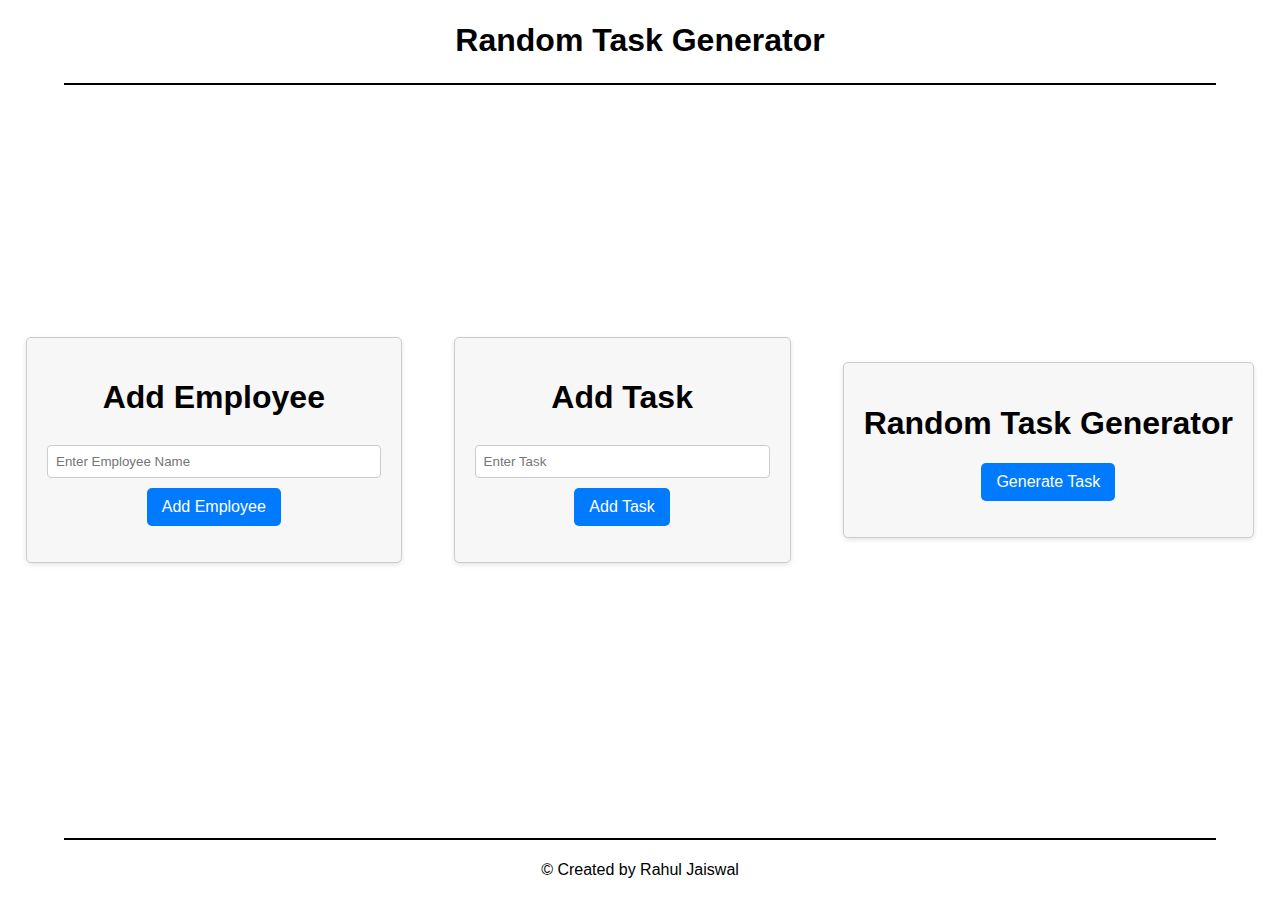
<file: index.html>
<!DOCTYPE html>
<html lang="en">
<head>
    <meta charset="UTF-8">
    <meta name="viewport" content="width=device-width, initial-scale=1.0">
    <link rel="stylesheet" href="HomePage.css">
    <title>Random Task Generator</title>
</head>
<body> 
    <header class="header">
        <h1>Random Task Generator</h1>
    </header>
    <div class="line"></div>

      <div class="container"> 
        <h1>Add Employee</h1>
        <input type="text" id="employeeInput" placeholder="Enter Employee Name">
        <button id="addEmployeeBtn">Add Employee</button>
        <ul id="employeeList"></ul>
    </div>
    
    <div class="container"> 
        <h1>Add Task</h1>
        <input type="text" id="taskInput" placeholder="Enter Task">
        <button id="addTaskBtn">Add Task</button>
        <ul id="taskList"></ul>
    </div>

    <div class="container">
        <h1>Random Task Generator</h1>
        <button id="generateTaskBtn">Generate Task</button>
        <ol id="randomTask"></ol>
    </div>
   
    <div class="line1"></div>
    <footer>
        <p>© Created by Rahul Jaiswal</p>
      </footer>
 
    <script src="HomePage.js"></script> 
</body>
</html>
</file>
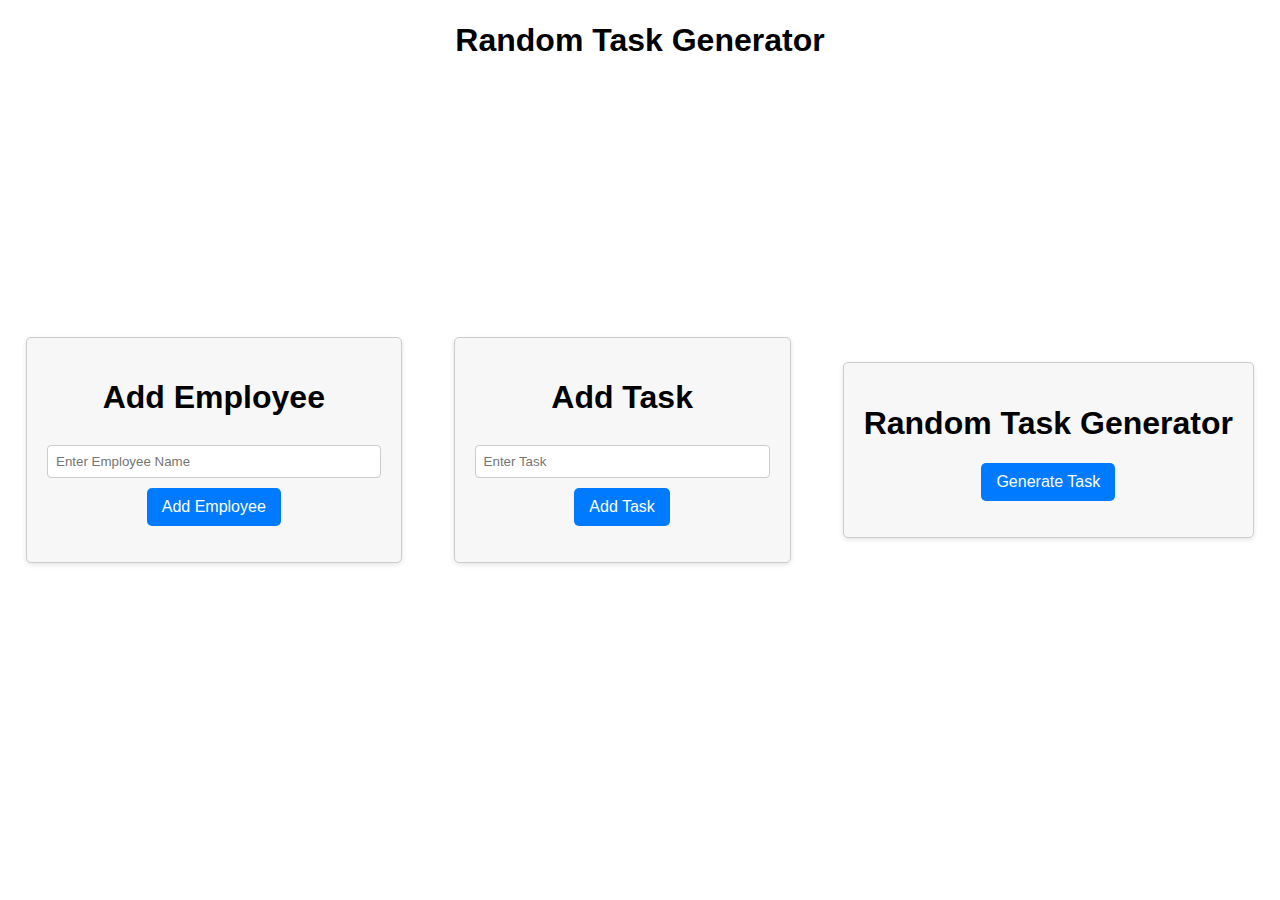
<file: HomePage.html>
<!DOCTYPE html>
<html lang="en">
<head>
    <meta charset="UTF-8">
    <meta name="viewport" content="width=device-width, initial-scale=1.0">
    <link rel="stylesheet" href="HomePage.css">
    <title>Random Task Generator</title>
</head>
<body> 
    <header class="header">
        <h1>Random Task Generator</h1>
    </header>
      <div class="container"> 
        <h1>Add Employee</h1>
        <input type="text" id="employeeInput" placeholder="Enter Employee Name">
        <button id="addEmployeeBtn">Add Employee</button>
        <ul id="employeeList"></ul>
    </div>
    <div class="container"> 
        <h1>Add Task</h1>
        <input type="text" id="taskInput" placeholder="Enter Task">
        <button id="addTaskBtn">Add Task</button>
        <ul id="taskList"></ul>
    </div>
    <div class="container">
        <h1>Random Task Generator</h1>
        <button id="generateTaskBtn">Generate Task</button>
        <ul id="randomTask"></ul>
    </div>
 
    <script src="HomePage.js"></script> 
</body>
</html>
</file>
<file: HomePage.css>
body {
    font-family: Arial, sans-serif;
    display: flex;
    justify-content: center;
    align-items: center;
    height: 100vh;
    margin: 0;
  }
  
  .header {
    background-color: white;
    color: black;
    padding: 1px;
    display: flex;
    flex-direction: column; 
    justify-content: center; 
    align-items: center; 
    position: fixed;
    top: 0;
    width: 100%;
    z-index: 1000;
  }

 .line {
    border-bottom: 2px solid black;
    margin-top: 5px;
    position: fixed;
    width: 90%;
    left: 5%;
    top: 78px; 
    z-index: 900;
}

  footer {
    display: flex;
    justify-content: center;
    padding: 5px;
    background-color: white;
    color: black;
    position: fixed;
    bottom: 0;

  }

  .line1 {
    border-bottom: 2px solid black;
    margin-top: 5px;
    position: fixed;
    width: 90%;
    bottom: 60px; 
    left: 5%; 
    z-index: 900;
}
  
  .container {
    max-width: 400px;
    margin: 0 auto;
    text-align: center;
    padding: 20px;
    border: 1px solid #ccc;
    border-radius: 5px;
    background-color: #f7f7f7;
    box-shadow: 0 2px 5px rgba(0, 0, 0, 0.1);
  }

  input[type=text], select {
    width: 100%;
    padding: 12px 20px;
    margin: 8px 0;
    display: inline-block;
    border: 1px solid #ccc;
    border-radius: 4px;
    box-sizing: border-box;
  }
  
  button {
    padding: 10px 20px;
    font-size: 16px;
    cursor: pointer;
  }
  
  p {
    margin-top: 20px;
    font-size: 16px;
  }
  
  input[type="text"] {
    width: 100%;
    padding: 8px;
    margin-bottom: 10px;
  }
  
  button {
    background-color: #007BFF;
    color: white;
    border: none;
    padding: 10px 15px;
    border-radius: 5px;
    cursor: pointer;
    transition: all ease 0.2s;
  }

  button:active {
      scale: 0.9;
  }
  
  ul {
    list-style-type: none;
    padding: 0;
  }
  
  li {
    margin-bottom: 5px;
  }
</file>
